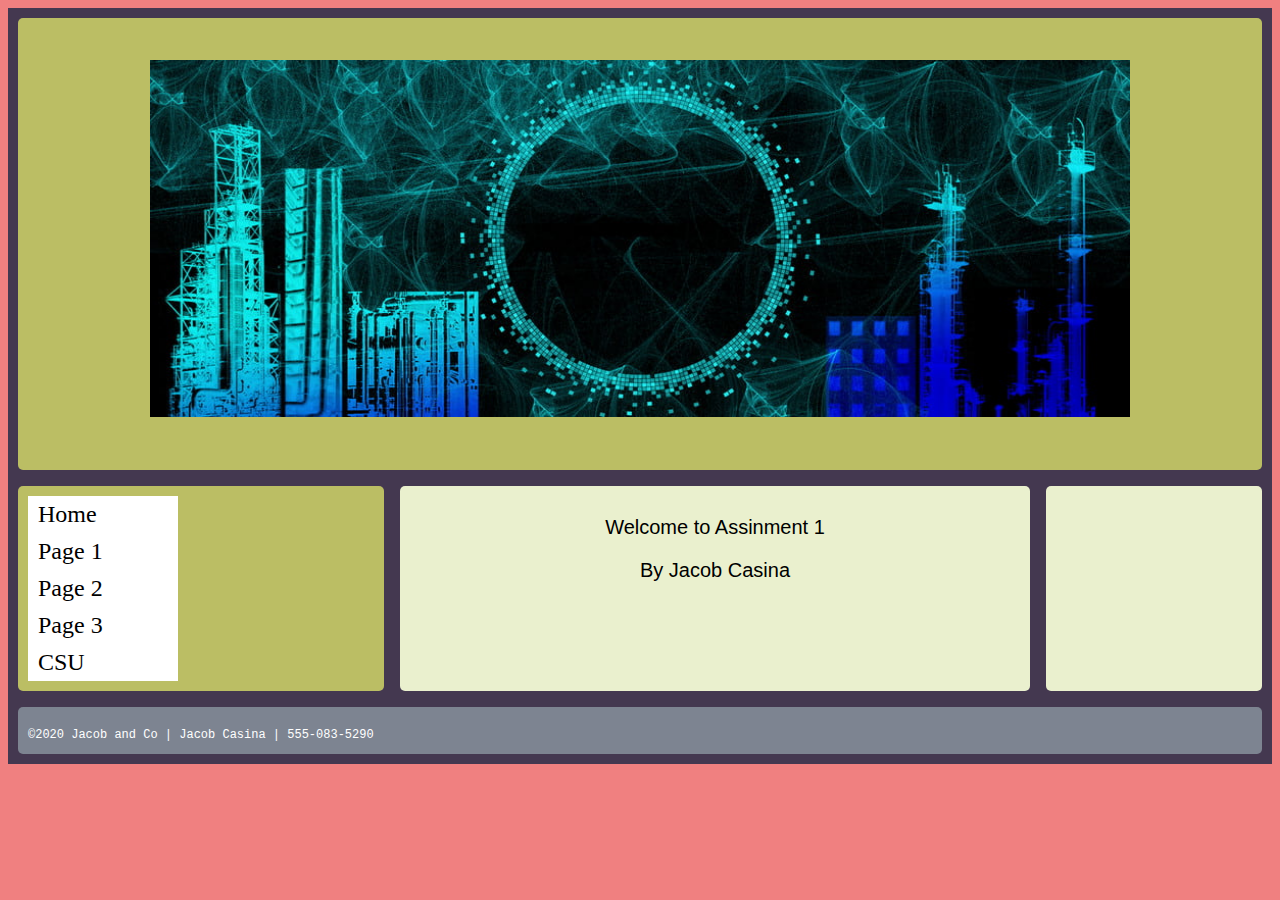
<file: index.html>
<!DOCTYPE html>
<html>
  <head>
    <meta charset="utf-8">
    <meta name="viewport" content="width=device-width">
    <title>Assignment 1</title>
    <link href="style.css" rel="stylesheet" type="text/css" />
  </head>
  <body>
    <div class="wrapper">
    <header class="box header">
    <h1><image src ="images/banner1.jpg" alt="Banner of a city under construction"></h1>
    </header>
    <nav class="box nav">
      <ul>
        <li><a href="index.html">Home</a></li>
        <li><a href="page1.html">Page 1</a></li>
        <li><a href="page2.html">Page 2</a></li>
        <li><a href="page3.html">Page 3</a></li>
        <li><a href="https://www.columbusstate.edu/">CSU</a></li>
      </ul>
    </nav>
    <main class="box middle">
      <p>Welcome to Assinment 1</p>
      <p>By Jacob Casina</p>
    </main>
    <div class="box right">
    </div>
    <footer class="box footer"><p1>©2020 Jacob and Co | Jacob Casina | 555-083-5290</p1>
    </footer>
    </div>
    <script src="script.js"></script>
  </body>
</html>
</file>
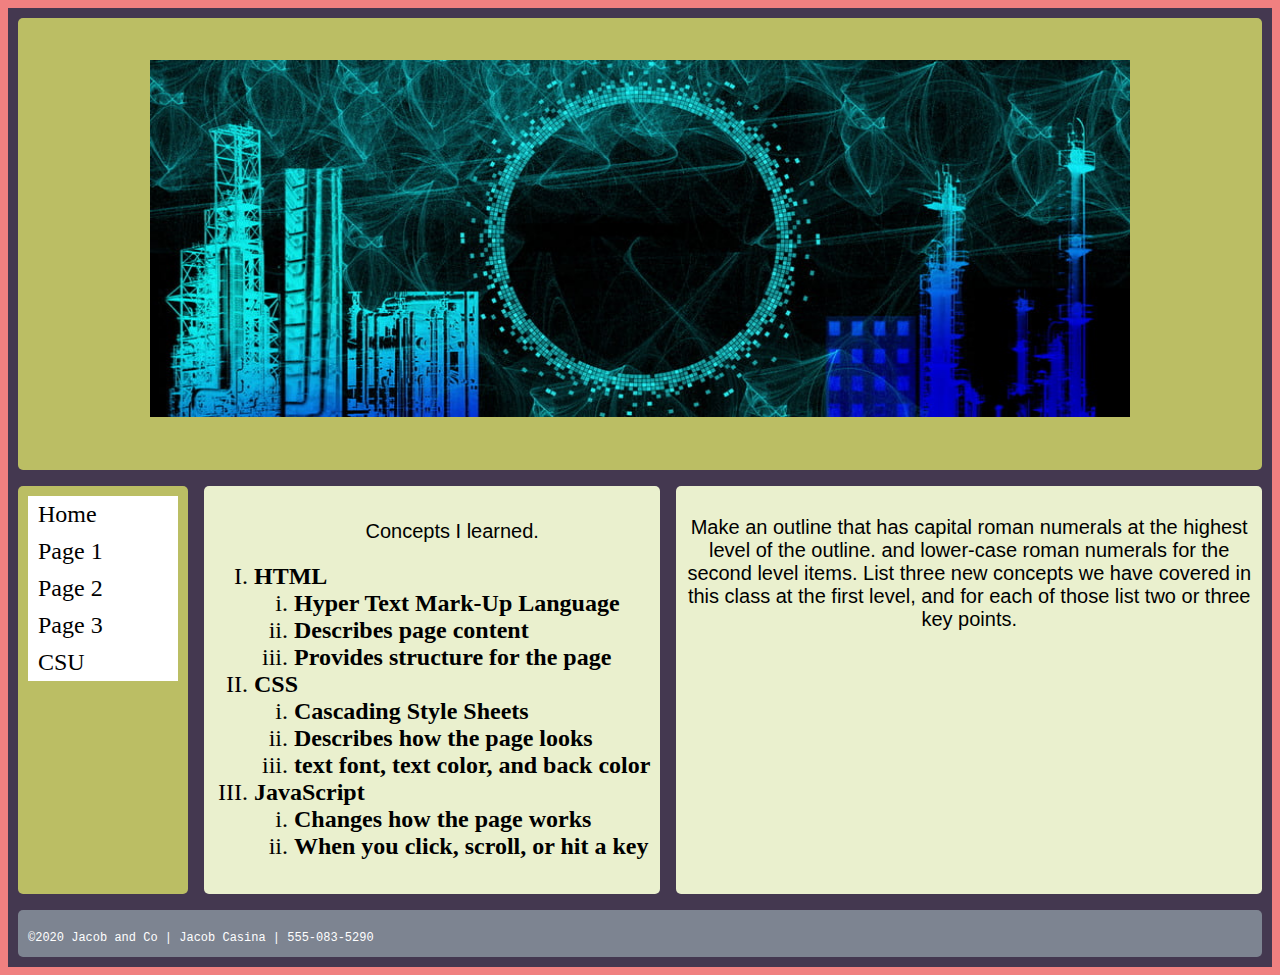
<file: page1.html>
<!DOCTYPE html>
<html>
  <head>
    <meta charset="utf-8">
    <meta name="viewport" content="width=device-width">
    <title>Assignment 1</title>
    <link href="style.css" rel="stylesheet" type="text/css" />
  </head>
  <body>
    <div class="wrapper">
    <header class="box header">
    <h1><image src ="images/banner1.jpg" alt="Banner of a city under construction"></h1>
    </header>
    <nav class="box nav">
      <ul>
        <li><a href="index.html">Home</a></li>
        <li><a href="page1.html">Page 1</a></li>
        <li><a href="page2.html">Page 2</a></li>
        <li><a href="page3.html">Page 3</a></li>
        <li><a href="https://www.columbusstate.edu/">CSU</a></li>
      </ul>
    </nav>
    <main class="box middle">
      <ol type="I">
        <p>Concepts I learned.</p>
        <li><b>HTML</b>
          <ol type="i">
            <li><b>Hyper Text Mark-Up Language</b></li>
            <li><b>Describes page content</b></li>
            <li><b>Provides structure for the page</b></li>
          </ol>
          <li><b>CSS</b>
          <ol type="i">
            <li><b>Cascading Style Sheets</b></li>
            <li><b>Describes how the page looks</b></li>
            <li><b>text font, text color, and back color</b></li>
          </ol>
          <li><b>JavaScript</b>
          <ol type="i">
            <li><b>Changes how the page works</b></li>
            <li><b>When you click, scroll, or hit a key</b></li>
          </ol>
        </li>
      </ol>
    </main>
    <div class="box right">
      <p>Make an outline that has capital roman numerals at the highest level of the outline. and lower-case roman numerals for the second level items. List three new concepts we have covered in this class at the first level, and for each of those list two or three key points.</p>
    </div>
    <footer class="box footer"><p1>©2020 Jacob and Co | Jacob Casina | 555-083-5290</p1>
    </footer>
    </div>
    <script src="script.js"></script>
  </body>
</html>
</file>
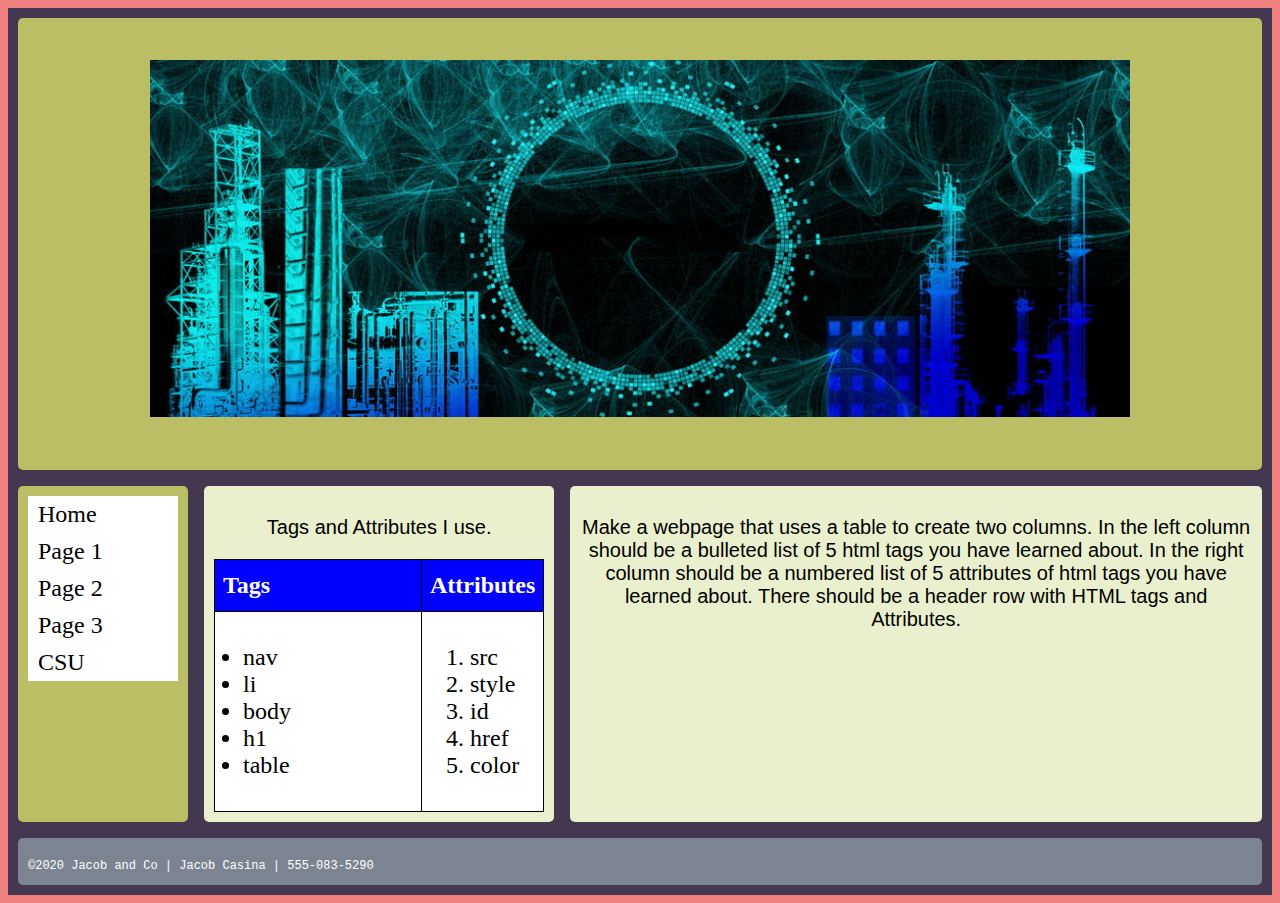
<file: page2.html>
<!DOCTYPE html>
<html>
  <head>
    <meta charset="utf-8">
    <meta name="viewport" content="width=device-width">
    <title>Assignment 1</title>
    <link href="style.css" rel="stylesheet" type="text/css" />
  </head>
  <body>
    <div class="wrapper">
    <header class="box header">
    <h1><image src ="images/banner1.jpg" alt="Banner of a city under construction"></h1>
    </header>
    <nav class="box nav">
      <ul>
        <li><a href="index.html">Home</a></li>
        <li><a href="page1.html">Page 1</a></li>
        <li><a href="page2.html">Page 2</a></li>
        <li><a href="page3.html">Page 3</a></li>
        <li><a href="https://www.columbusstate.edu/">CSU</a></li>
      </ul>
    </nav>
    <main class="box middle">
      <p>Tags and Attributes I use.</p>
      <table id="tags">
        <tr>
          <th>Tags</th>
          <th>Attributes</th>
        </tr>
        <tr>
          <td>
            <ul class="a">
              <li class="a">nav</li>
              <li class="a">li</li>
              <li class="a">body</li>
              <li class="a">h1</li>
              <li class="a">table</li>
            </ul>
          </td>
          <td>
            <ol>
              <li class="a">src</li>
              <li class="a">style</li>
              <li class="a">id</li>
              <li class="a">href</li>
              <li class="a">color</li>
            </ol>
          </td>
        </tr>
      </table>
    </main>
    <div class="box right">
      <p>Make a webpage that uses a table to create two columns. In the left column should be a bulleted list of 5 html tags you have learned about. In the right column should be a numbered list of 5 attributes of html tags you have learned about. There should be a header row with HTML tags and Attributes. </p>
    </div>
    <footer class="box footer"><p1>©2020 Jacob and Co | Jacob Casina | 555-083-5290</p1>
    </footer>
    </div>
    <script src="script.js"></script>
  </body>
</html>
</file>
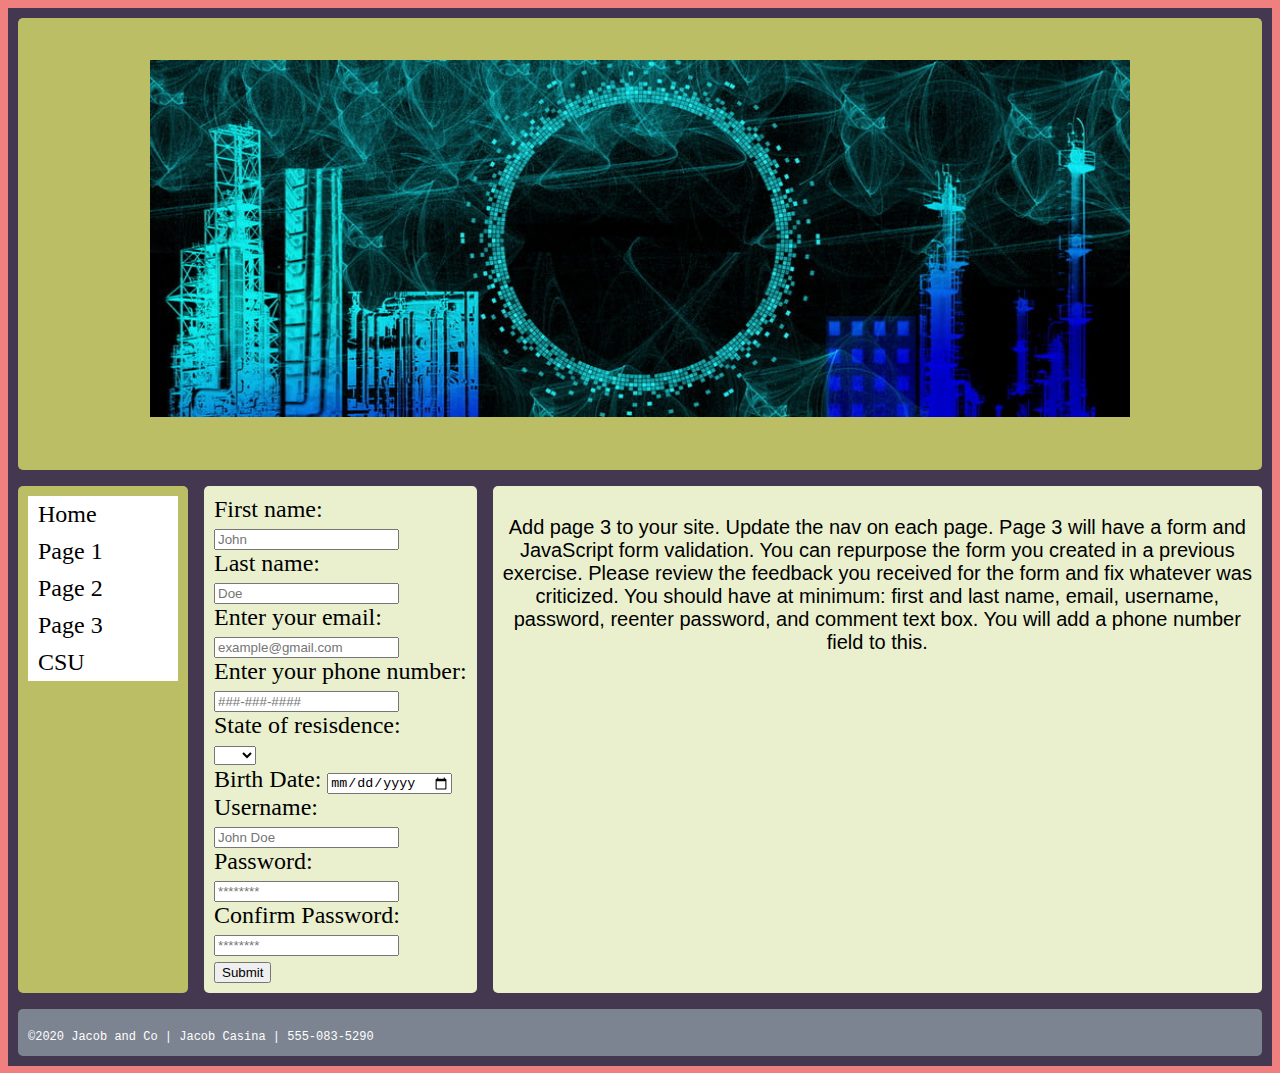
<file: page3.html>
<!DOCTYPE html>
<html>
  <head>
    <meta charset="utf-8">
    <meta name="viewport" content="width=device-width">
    <title>Assignment 1</title>
    <link href="style.css" rel="stylesheet" type="text/css" />
  </head>
  <body>
    <div class="wrapper">
    <header class="box header">
    <h1><image src ="images/banner1.jpg" alt="Banner of a city under construction"></h1>
    </header>
    <nav class="box nav">
      <ul>
        <li><a href="index.html">Home</a></li>
        <li><a href="page1.html">Page 1</a></li>
        <li><a href="page2.html">Page 2</a></li>
        <li><a href="page3.html">Page 3</a></li>
        <li><a href="https://www.columbusstate.edu/">CSU</a></li>
      </ul>
    </nav>
    <main class="box middle">
      <form name="myForm" action="https://webdevbasics.net/scripts/yoga.php" onsubmit="return validateForm()" method="post">
        <label for="fname">First name:</label><br>
        <input type="text" id="fname" name="fname" placeholder="John" maxlength="50" required><br>
        <label for="lname">Last name:</label><br>
        <input type="text" id="lname" name="lname" placeholder="Doe" maxlength="50" required><br>

        <label for="email">Enter your email:</label><br>
        <input type="email" id="email" name="email" placeholder="example@gmail.com" maxlength="200" required><br>

        <label for="phonenum">Enter your phone number:</label><br>
        <input type="tel" id="phonenum" name="phonenum" placeholder="###-###-####" pattern="[0-9]{3}-[0-9]{3}-[0-9]{4}" required>
        <br>
        <label for="state">State of resisdence:</label><br>
        <select id="states" name="states" required>
          <option value="Blank"></option>
          <option value="AL">AL</option>
          <option value="FL">FL</option>
          <option value="GA">GA</option>
        </select><br>

        <label for="birthdate">Birth Date:</label>
        <input type="date" id="birthdate" name="birthdate" required><br>

        <label for="Uname">Username:</label><br>
        <input type="text" id="Uname" name="Uname" placeholder="John Doe" maxlength="200" required><br>
        <label for="pass">Password:</label><br>
        <input type="password" id="pass" name="pass" placeholder="********" maxlength="200" required><br>
        <label for="rpass">Confirm Password:</label><br>
        <input type="password" id="rpass" name="rpass" placeholder="********" maxlength="200" required>
        <br>

        <input type="submit" value="Submit">
      </form>
    </main>
    <div class="box right">
      <p>Add page 3 to your site. Update the nav on each page. Page 3 will have a form and JavaScript form validation. You can repurpose the form you created in a previous exercise. Please review the feedback you received for the form and fix whatever was criticized. You should have at minimum: first and last name, email, username, password, reenter password, and comment text box. You will add a phone number field to this.
      </p>
    </div>
    <footer class="box footer"><p1>©2020 Jacob and Co | Jacob Casina | 555-083-5290</p1>
    </footer>
    </div>
    <script src="script.js"></script>
  </body>
</html>
</file>
<file: style.css>
body {
  background-color: lightcoral;
}

h1 {
  color: white;
  text-align: center;
}

p {
  font-family: sans-serif;
  font-size: 20px;
  text-align: center;
}

p1 {
  font-family: 'Courier New', Courier, monospace;
  font-size: 12px;
}

img {
width: 80%; height: 20%; align-content: center;
}

ul {
  list-style-type: none;
  margin: 0;
  padding: 0;
  width: 150px;
  background-color: white;
}

li a {
display: block;
color: black;
padding: 5px 10px;
text-decoration: none;
}

li a:hover {
  background-color: lightgray;
  color: white;
}

li b {
color: black;
text-decoration: none;
}

table, th, td {
  border: 1px solid black;
}

ul.a {
  list-style-type: disc;
  margin: 10px;
  padding: 10px;
  width: 150px;
}
li.a a{
color: black;
text-decoration: none;
}

#tags {
  font-family: Georgia, 'Times New Roman', Times, serif;
  border-collapse: collapse;
  width: 100%;
}

#tags td, #tags th {
  border: 1px soild #ddd;
  padding: 8px;
}

#tags tr:nth-child(even){
  background-color: white;
}

#tags tr:hover {
  background-color: #ddd;
}

#tags th {
  padding-top: 12px;
  padding-bottom: 12px;
  text-align: left;
  background-color: blue;
  color: white;
}

.nav {
    grid-area: nav;
  }

  .middle {
    grid-area: middle;
  }

  .right {
    grid-area: right;
  }

  .header {
    grid-area: header;
  }

  .footer {
    grid-area: footer;
  }

.wrapper {
  background-color: #443850;
  color: #fff;
}




  .wrapper {
    display: grid;
    grid-gap: 1em;
    grid-template-areas:
     'header header header header'
     'nav middle middle right'
     'footer footer footer footer';
    padding: 10px;
  }
  @media screen and (max-width: 600px) {
  .wrapper {
    display: grid;
    grid-gap: 1em;
    grid-template-areas:
     'header header header'
     'nav nav nav'
     'middle middle middle'
     'right right right'
     'footer footer footer';
    padding: 10px;
  }
  }
  @media screen and (max-width: 800px) and (min-width: 600px) {
  .wrapper {
    display: grid;
    grid-gap: 1em;
    grid-template-areas:
     'header header header'
     'nav middle middle'
     'right right right'
     'footer footer footer';
    padding: 10px;
  }
  }

.box {
  background-color: #443850;
  color: white;
  border-radius: 5px;
  padding: 10px;
  font-size: 150%; 
}

.header{
  background-color: #BBBE64;
  color: black;
}
.footer {
  background-color: #7D8491;
  color: white;
}

.middle {
  background-color: #EAF0CE;
  color: black;
}

.right {
  background-color: #EAF0CE;
  color: black;
}

.nav {
  background-color: #BBBE64;
  color: white;
}
</file>
